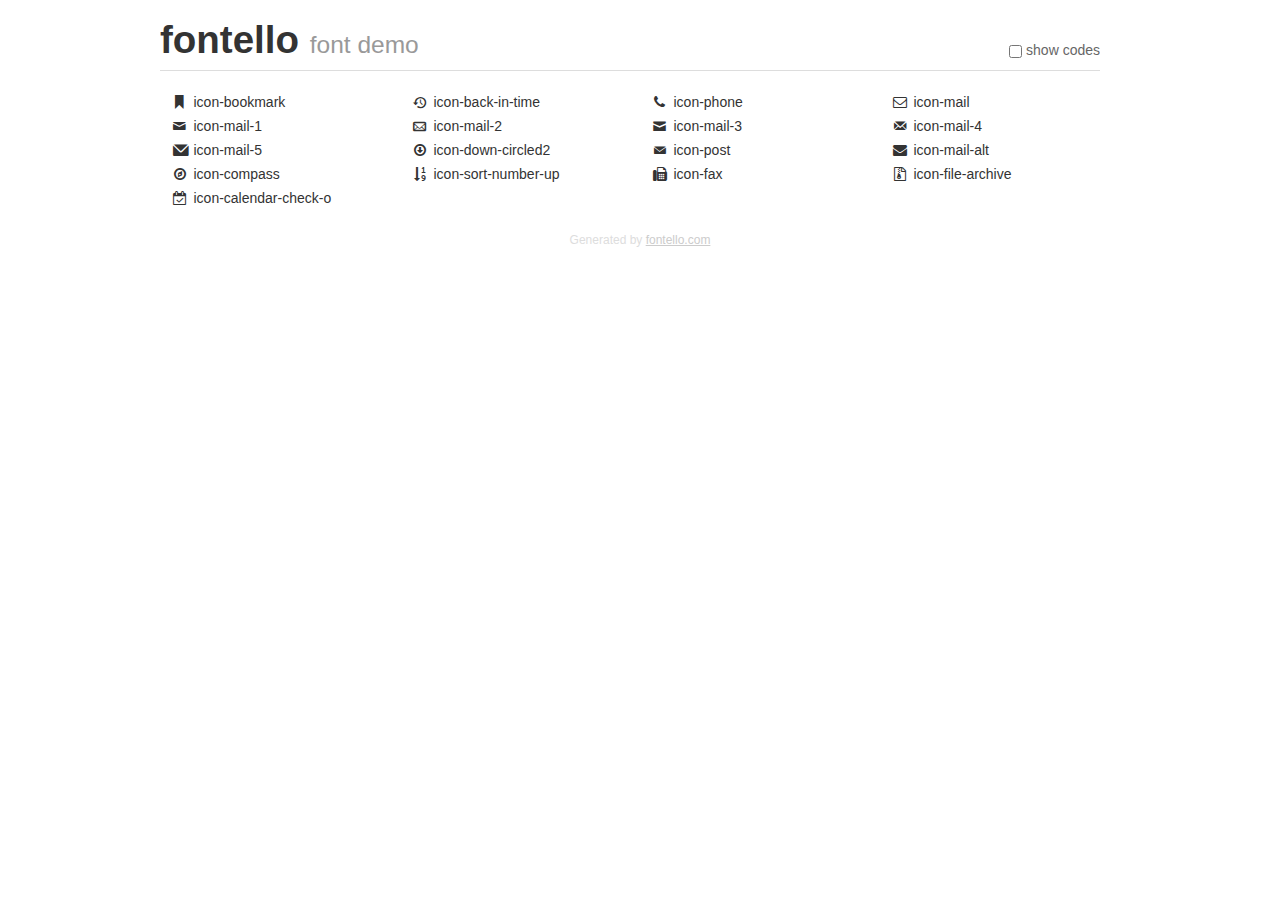
<file: fontello/demo.html>
<!DOCTYPE html>
<html>
  <head><!--[if lt IE 9]><script language="javascript" type="text/javascript" src="//html5shim.googlecode.com/svn/trunk/html5.js"></script><![endif]-->
    <meta charset="UTF-8"><style>/*
 * Bootstrap v2.2.1
 *
 * Copyright 2012 Twitter, Inc
 * Licensed under the Apache License v2.0
 * http://www.apache.org/licenses/LICENSE-2.0
 *
 * Designed and built with all the love in the world @twitter by @mdo and @fat.
 */
.clearfix {
  *zoom: 1;
}
.clearfix:before,
.clearfix:after {
  display: table;
  content: "";
  line-height: 0;
}
.clearfix:after {
  clear: both;
}
html {
  font-size: 100%;
  -webkit-text-size-adjust: 100%;
  -ms-text-size-adjust: 100%;
}
a:focus {
  outline: thin dotted #333;
  outline: 5px auto -webkit-focus-ring-color;
  outline-offset: -2px;
}
a:hover,
a:active {
  outline: 0;
}
button,
input,
select,
textarea {
  margin: 0;
  font-size: 100%;
  vertical-align: middle;
}
button,
input {
  *overflow: visible;
  line-height: normal;
}
button::-moz-focus-inner,
input::-moz-focus-inner {
  padding: 0;
  border: 0;
}
body {
  margin: 0;
  font-family: "Helvetica Neue", Helvetica, Arial, sans-serif;
  font-size: 14px;
  line-height: 20px;
  color: #333;
  background-color: #fff;
}
a {
  color: #08c;
  text-decoration: none;
}
a:hover {
  color: #005580;
  text-decoration: underline;
}
.row {
  margin-left: -20px;
  *zoom: 1;
}
.row:before,
.row:after {
  display: table;
  content: "";
  line-height: 0;
}
.row:after {
  clear: both;
}
[class*="span"] {
  float: left;
  min-height: 1px;
  margin-left: 20px;
}
.container,
.navbar-static-top .container,
.navbar-fixed-top .container,
.navbar-fixed-bottom .container {
  width: 940px;
}
.span12 {
  width: 940px;
}
.span11 {
  width: 860px;
}
.span10 {
  width: 780px;
}
.span9 {
  width: 700px;
}
.span8 {
  width: 620px;
}
.span7 {
  width: 540px;
}
.span6 {
  width: 460px;
}
.span5 {
  width: 380px;
}
.span4 {
  width: 300px;
}
.span3 {
  width: 220px;
}
.span2 {
  width: 140px;
}
.span1 {
  width: 60px;
}
[class*="span"].pull-right,
.row-fluid [class*="span"].pull-right {
  float: right;
}
.container {
  margin-right: auto;
  margin-left: auto;
  *zoom: 1;
}
.container:before,
.container:after {
  display: table;
  content: "";
  line-height: 0;
}
.container:after {
  clear: both;
}
p {
  margin: 0 0 10px;
}
.lead {
  margin-bottom: 20px;
  font-size: 21px;
  font-weight: 200;
  line-height: 30px;
}
small {
  font-size: 85%;
}
h1 {
  margin: 10px 0;
  font-family: inherit;
  font-weight: bold;
  line-height: 20px;
  color: inherit;
  text-rendering: optimizelegibility;
}
h1 small {
  font-weight: normal;
  line-height: 1;
  color: #999;
}
h1 {
  line-height: 40px;
}
h1 {
  font-size: 38.5px;
}
h1 small {
  font-size: 24.5px;
}
body {
  margin-top: 90px;
}
.header {
  position: fixed;
  top: 0;
  left: 50%;
  margin-left: -480px;
  background-color: #fff;
  border-bottom: 1px solid #ddd;
  padding-top: 10px;
  z-index: 10;
}
.footer {
  color: #ddd;
  font-size: 12px;
  text-align: center;
  margin-top: 20px;
}
.footer a {
  color: #ccc;
  text-decoration: underline;
}
.the-icons {
  font-size: 14px;
  line-height: 24px;
}
.switch {
  position: absolute;
  right: 0;
  bottom: 10px;
  color: #666;
}
.switch input {
  margin-right: 0.3em;
}
.codesOn .i-name {
  display: none;
}
.codesOn .i-code {
  display: inline;
}
.i-code {
  display: none;
}
@font-face {
      font-family: 'fontello';
      src: url('./font/fontello.eot?50343435');
      src: url('./font/fontello.eot?50343435#iefix') format('embedded-opentype'),
           url('./font/fontello.woff?50343435') format('woff'),
           url('./font/fontello.ttf?50343435') format('truetype'),
           url('./font/fontello.svg?50343435#fontello') format('svg');
      font-weight: normal;
      font-style: normal;
    }
     
     
    .demo-icon
    {
      font-family: "fontello";
      font-style: normal;
      font-weight: normal;
      speak: none;
     
      display: inline-block;
      text-decoration: inherit;
      width: 1em;
      margin-right: .2em;
      text-align: center;
      /* opacity: .8; */
     
      /* For safety - reset parent styles, that can break glyph codes*/
      font-variant: normal;
      text-transform: none;
     
      /* fix buttons height, for twitter bootstrap */
      line-height: 1em;
     
      /* Animation center compensation - margins should be symmetric */
      /* remove if not needed */
      margin-left: .2em;
     
      /* You can be more comfortable with increased icons size */
      /* font-size: 120%; */
     
      /* Font smoothing. That was taken from TWBS */
      -webkit-font-smoothing: antialiased;
      -moz-osx-font-smoothing: grayscale;
     
      /* Uncomment for 3D effect */
      /* text-shadow: 1px 1px 1px rgba(127, 127, 127, 0.3); */
    }
     </style>
    <link rel="stylesheet" href="css/animation.css"><!--[if IE 7]><link rel="stylesheet" href="css/" + font.fontname + "-ie7.css"><![endif]-->
    <script>
      function toggleCodes(on) {
        var obj = document.getElementById('icons');
      
        if (on) {
          obj.className += ' codesOn';
        } else {
          obj.className = obj.className.replace(' codesOn', '');
        }
      }
      
    </script>
  </head>
  <body>
    <div class="container header">
      <h1>fontello <small>font demo</small></h1>
      <label class="switch">
        <input type="checkbox" onclick="toggleCodes(this.checked)">show codes
      </label>
    </div>
    <div class="container" id="icons">
      <div class="row">
        <div class="the-icons span3" title="Code: 0xe800"><i class="demo-icon icon-bookmark">&#xe800;</i> <span class="i-name">icon-bookmark</span><span class="i-code">0xe800</span></div>
        <div class="the-icons span3" title="Code: 0xe801"><i class="demo-icon icon-back-in-time">&#xe801;</i> <span class="i-name">icon-back-in-time</span><span class="i-code">0xe801</span></div>
        <div class="the-icons span3" title="Code: 0xe802"><i class="demo-icon icon-phone">&#xe802;</i> <span class="i-name">icon-phone</span><span class="i-code">0xe802</span></div>
        <div class="the-icons span3" title="Code: 0xe803"><i class="demo-icon icon-mail">&#xe803;</i> <span class="i-name">icon-mail</span><span class="i-code">0xe803</span></div>
      </div>
      <div class="row">
        <div class="the-icons span3" title="Code: 0xe804"><i class="demo-icon icon-mail-1">&#xe804;</i> <span class="i-name">icon-mail-1</span><span class="i-code">0xe804</span></div>
        <div class="the-icons span3" title="Code: 0xe805"><i class="demo-icon icon-mail-2">&#xe805;</i> <span class="i-name">icon-mail-2</span><span class="i-code">0xe805</span></div>
        <div class="the-icons span3" title="Code: 0xe806"><i class="demo-icon icon-mail-3">&#xe806;</i> <span class="i-name">icon-mail-3</span><span class="i-code">0xe806</span></div>
        <div class="the-icons span3" title="Code: 0xe807"><i class="demo-icon icon-mail-4">&#xe807;</i> <span class="i-name">icon-mail-4</span><span class="i-code">0xe807</span></div>
      </div>
      <div class="row">
        <div class="the-icons span3" title="Code: 0xe808"><i class="demo-icon icon-mail-5">&#xe808;</i> <span class="i-name">icon-mail-5</span><span class="i-code">0xe808</span></div>
        <div class="the-icons span3" title="Code: 0xe809"><i class="demo-icon icon-down-circled2">&#xe809;</i> <span class="i-name">icon-down-circled2</span><span class="i-code">0xe809</span></div>
        <div class="the-icons span3" title="Code: 0xe82c"><i class="demo-icon icon-post">&#xe82c;</i> <span class="i-name">icon-post</span><span class="i-code">0xe82c</span></div>
        <div class="the-icons span3" title="Code: 0xf0e0"><i class="demo-icon icon-mail-alt">&#xf0e0;</i> <span class="i-name">icon-mail-alt</span><span class="i-code">0xf0e0</span></div>
      </div>
      <div class="row">
        <div class="the-icons span3" title="Code: 0xf14e"><i class="demo-icon icon-compass">&#xf14e;</i> <span class="i-name">icon-compass</span><span class="i-code">0xf14e</span></div>
        <div class="the-icons span3" title="Code: 0xf162"><i class="demo-icon icon-sort-number-up">&#xf162;</i> <span class="i-name">icon-sort-number-up</span><span class="i-code">0xf162</span></div>
        <div class="the-icons span3" title="Code: 0xf1ac"><i class="demo-icon icon-fax">&#xf1ac;</i> <span class="i-name">icon-fax</span><span class="i-code">0xf1ac</span></div>
        <div class="the-icons span3" title="Code: 0xf1c6"><i class="demo-icon icon-file-archive">&#xf1c6;</i> <span class="i-name">icon-file-archive</span><span class="i-code">0xf1c6</span></div>
      </div>
      <div class="row">
        <div class="the-icons span3" title="Code: 0xf274"><i class="demo-icon icon-calendar-check-o">&#xf274;</i> <span class="i-name">icon-calendar-check-o</span><span class="i-code">0xf274</span></div>
      </div>
    </div>
    <div class="container footer">Generated by <a href="http://fontello.com">fontello.com</a></div>
  </body>
</html>
</file>
<file: fontello/css/animation.css>
/*
   Animation example, for spinners
*/
.animate-spin {
  -moz-animation: spin 2s infinite linear;
  -o-animation: spin 2s infinite linear;
  -webkit-animation: spin 2s infinite linear;
  animation: spin 2s infinite linear;
  display: inline-block;
}
@-moz-keyframes spin {
  0% {
    -moz-transform: rotate(0deg);
    -o-transform: rotate(0deg);
    -webkit-transform: rotate(0deg);
    transform: rotate(0deg);
  }

  100% {
    -moz-transform: rotate(359deg);
    -o-transform: rotate(359deg);
    -webkit-transform: rotate(359deg);
    transform: rotate(359deg);
  }
}
@-webkit-keyframes spin {
  0% {
    -moz-transform: rotate(0deg);
    -o-transform: rotate(0deg);
    -webkit-transform: rotate(0deg);
    transform: rotate(0deg);
  }

  100% {
    -moz-transform: rotate(359deg);
    -o-transform: rotate(359deg);
    -webkit-transform: rotate(359deg);
    transform: rotate(359deg);
  }
}
@-o-keyframes spin {
  0% {
    -moz-transform: rotate(0deg);
    -o-transform: rotate(0deg);
    -webkit-transform: rotate(0deg);
    transform: rotate(0deg);
  }

  100% {
    -moz-transform: rotate(359deg);
    -o-transform: rotate(359deg);
    -webkit-transform: rotate(359deg);
    transform: rotate(359deg);
  }
}
@-ms-keyframes spin {
  0% {
    -moz-transform: rotate(0deg);
    -o-transform: rotate(0deg);
    -webkit-transform: rotate(0deg);
    transform: rotate(0deg);
  }

  100% {
    -moz-transform: rotate(359deg);
    -o-transform: rotate(359deg);
    -webkit-transform: rotate(359deg);
    transform: rotate(359deg);
  }
}
@keyframes spin {
  0% {
    -moz-transform: rotate(0deg);
    -o-transform: rotate(0deg);
    -webkit-transform: rotate(0deg);
    transform: rotate(0deg);
  }

  100% {
    -moz-transform: rotate(359deg);
    -o-transform: rotate(359deg);
    -webkit-transform: rotate(359deg);
    transform: rotate(359deg);
  }
}
</file>
